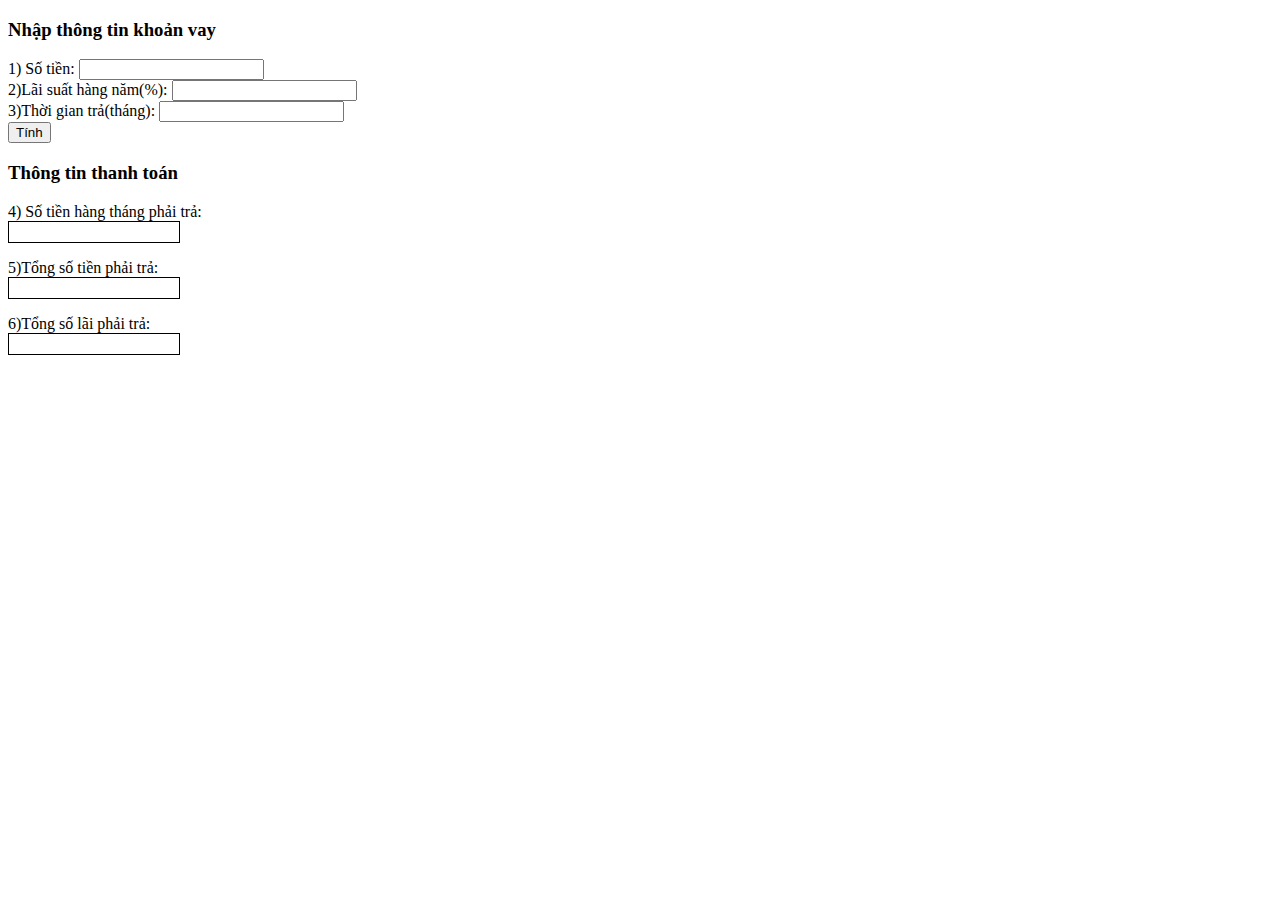
<file: index.html>
<!DOCTYPE html>
<html lang="en">
<head>
    <meta charset="UTF-8">
    <meta http-equiv="X-UA-Compatible" content="IE=edge">
    <meta name="viewport" content="width=device-width, initial-scale=1.0">
    <title>JavaScript Loan Calculator</title>
    <link rel="stylesheet" href="main.css">
</head>
<body>
    <h3>Nhập thông tin khoản vay</h3>
    <div class="form-container">
        <form action="" class="form">
            <div class="form__row">
                <label class="form__label" for="SoTienVay">1) Số tiền:</label>
                <input class="form__input" type="text" id="SoTienVay">
            </div>
            <div class="form__row">
                <label class="form__label" for="LaiSuatHangNam">2)Lãi suất hàng năm(%):</label>
                <input class="form__input" type="text" id="LaiSuatHangNam">
            </div>
            <div class="form__row">
                <label class="form__label" for="ThoiGianTra">3)Thời gian trả(tháng):</label>
                <input class="form__input" type="text" id="ThoiGianTra">
            </div>
        </form>
        <input type="button" name="calc" id="calc" onclick="calculate()" value="Tính">
        <h3>Thông tin thanh toán</h3>
        <form action="" class="form">
            <div class="form__row">
                <label class="form__label" for="SoTienTraHangThang">4) Số tiền hàng tháng phải trả:</label>
                <!-- <input class="form__input" type="text" id="SoTienTraHangThang" style="width: 200px;"> -->
                <p id="SoTienTraHangThang" style="border: 1px solid; margin-top: 0px; width: 170px; height: 20px;"></p>
            </div>
            <div class="form__row">
                <label class="form__label" for="TongSoTienPhaiTra">5)Tổng số tiền phải trả:</label>
                <!-- <input class="form__input" type="text" id="TongSoTienPhaiTra" style="width: 200px;"> -->
                <p id="TongSoTienPhaiTra" style="border: 1px solid; margin-top: 0px; width: 170px; height: 20px;"></p>
            </div>
            <div class="form__row">
                <label class="form__label" for="TongSoLaiPhaiTra">6)Tổng số lãi phải trả:</label>
                <!-- <input class="form__input" type="text" id="TongSoLaiPhaiTra" style="width: 200px;"> -->
                <p id="TongSoLaiPhaiTra" style="border: 1px solid; margin-top: 0px; width: 170px; height: 20px;"></p>
            </div>
        </form>
    </div>    
    <script src="script.js"></script>
</body>
</html>
</file>
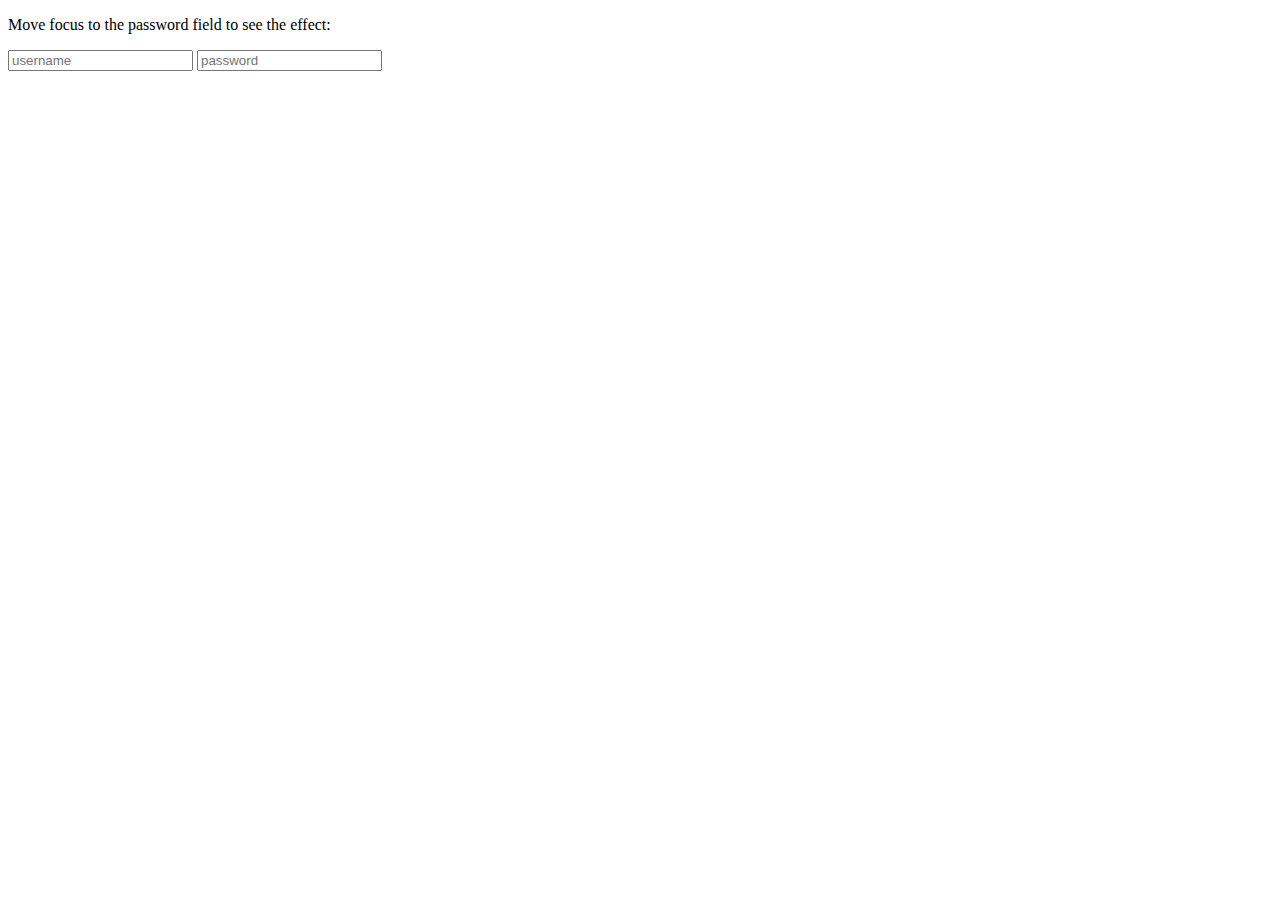
<file: forcus-blur.html>
<!DOCTYPE html>
<html>
<head>
<title>JavaScript Focus Events</title>
</head>
<body>
<p>Move focus to the password field to see the effect:</p>

<form id="form">
<input type="text" placeholder="username">
<input type="password" placeholder="password">
</form>

<script>
    const pwd = document.querySelector('input[type="password"]');

pwd.addEventListener('focus', (e) => {
e.target.style.backgroundColor = 'yellow';
});

pwd.addEventListener('blur', (e) => {
e.target.style.backgroundColor = ''});
</script>
</body>
</html>
</file>
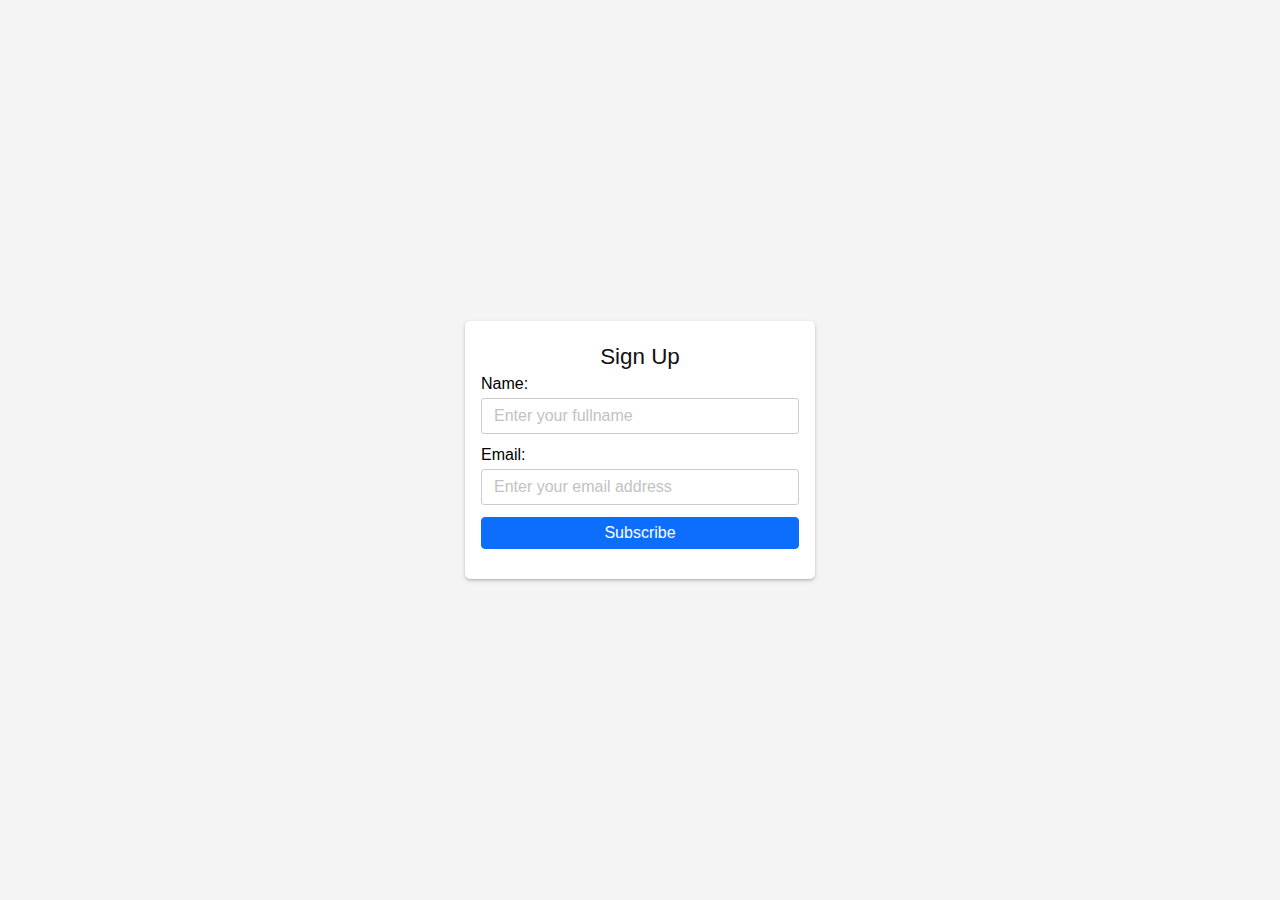
<file: form.html>
<!DOCTYPE html>
<html lang="en">
<head>
<title>JavaScript Form Demo</title>
<meta name="viewport" content="width=device-width, initial-scale=1.0" />
<link rel="stylesheet" href="style.css" />
</head>
<body>
<div class="container">
<form action="signup.html" method="post" id="signup">
<h1>Sign Up</h1>
<div class="field">
<label for="name">Name:</label>
<input type="text" id="name" name="name" placeholder="Enter your fullname" />
<small></small>
</div>
<div class="field">
<label for="email">Email:</label>
<input type="text" id="email" name="email" placeholder="Enter your email address" />
<small></small>
</div>
<div class="field">
<button type="submit" class="full">Subscribe</button>
</div>
</form>
</div>
<script src="script.js"></script>
</body>
</html>
</file>
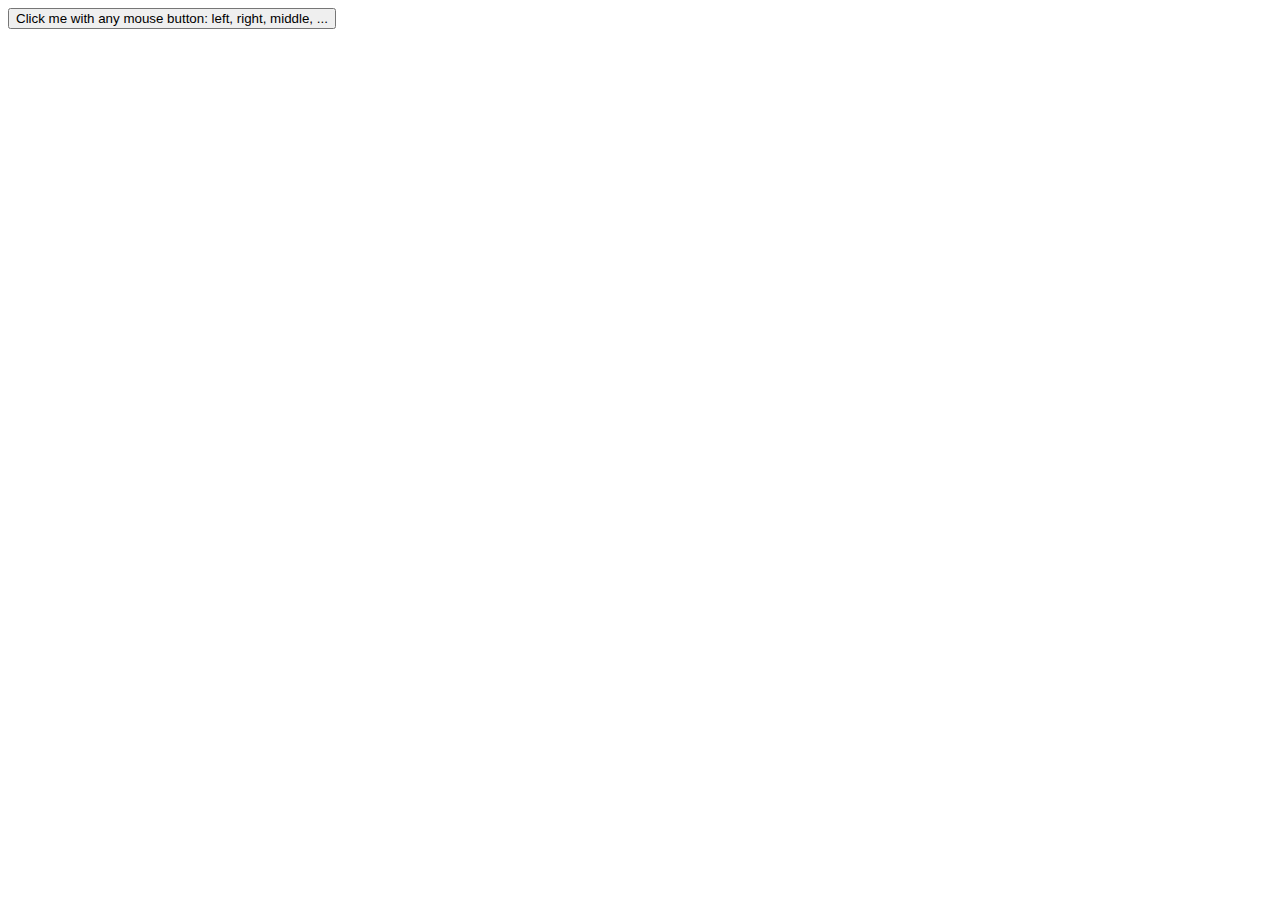
<file: mouse-click.html>
<!DOCTYPE html>
<html lang="en">
<head>
    <meta charset="UTF-8">
    <meta http-equiv="X-UA-Compatible" content="IE=edge">
    <meta name="viewport" content="width=device-width, initial-scale=1.0">
    <title>JS Mouse Events - Button Demo</title>
</head>
<body>
    <button id="btn">Click me with any mouse button: left, right, middle, ...</button>
    <p id="message"></p>
    <script>
        let btn = document.querySelector('#btn');
        btn.addEventListener('contextmenu', (e) => {
        e.preventDefault();
        });
        btn.addEventListener('mouseup', (e) => {
        let msg = document.querySelector('#message');
        switch (e.button) {
        case 0:
            msg.textContent = 'Left mouse button clicked.';
            break;
        case 1:
            msg.textContent = 'Middle mouse button clicked.';
            break;
        case 2:
            msg.textContent = 'Right mouse button clicked.';
            break;
        default:
            msg.textContent = `Unknown mouse button code: ${event.button}`;
        }
});
    </script>
</body>
</html>
</file>
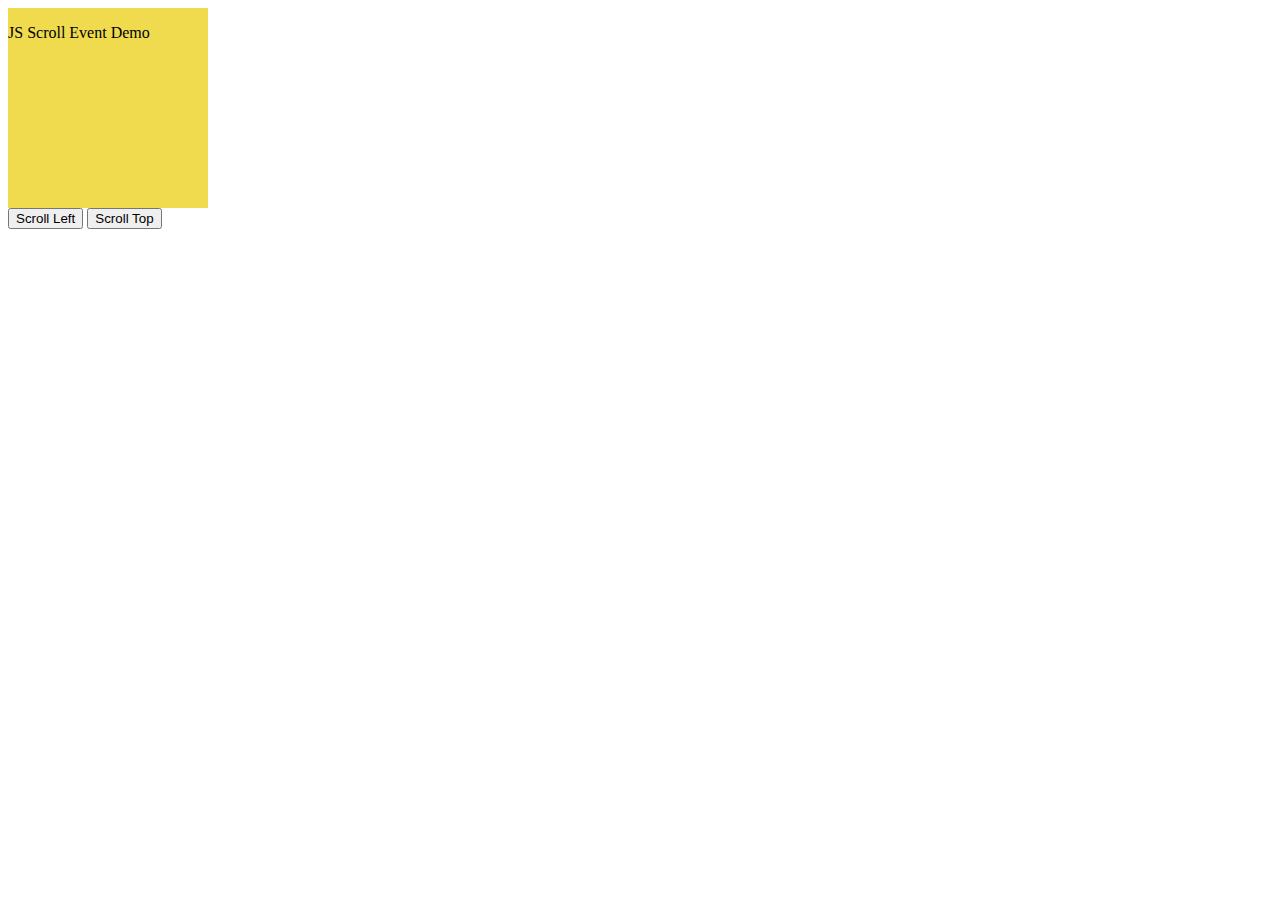
<file: scroll-event.html>
<!DOCTYPE html>
<html lang="en">
<head>
    <meta charset="UTF-8">
    <meta http-equiv="X-UA-Compatible" content="IE=edge">
    <meta name="viewport" content="width=device-width, initial-scale=1.0">
    <title>JS Scroll Events</title>
    <style>
        #scrollDemo {
            height: 200px;
            width: 200px;
            overflow: auto;
            background-color: #f0db4f
        }

        #scrollDemo p {
            /* show the scrollbar */
            height: 300px;
            width: 300px;
        }
    </style>
</head>
<body>
    <div id="scrollDemo">
        <p>JS Scroll Event Demo</p>
    </div>

    <div id="control">
        <button id="btnScrollLeft">Scroll Left</button>
        <button id="btnScrollTop">Scroll Top</button>
    </div>

    <script>
        let control = document.querySelector('#control');
        control.addEventListener('click', function (e) {
            // Định vị phần tử scrollDemo
            let div = document.getElementById('scrollDemo');
            // Lấy ra biến target
            let target = e.target;
            // Xử lí sự kiện cuộn khi nút được nhấn
            switch (target.id) {
            case 'btnScrollLeft':
            div.scrollLeft += 20;
            break;

            case 'btnScrollTop':
            div.scrollTop += 20;
            break;
            }
    });

    </script>

</body>
</html>
</file>
<file: main.css>
.result__layout{
    background-color: rgb(163, 159, 159);
    border: 2px solid rgb(163, 159, 159);
    border-radius: 12px; 
}
.title{
    text-align: center;
    font-weight: 700;
    font-size: 20px;
}
.result__cal{
    text-align: center;
    font-weight: 700;
    font-size: 30px;
}
</file>
<file: style.css>
* {
    margin: 0;
    padding: 0;
    box-sizing: border-box;
    }
    
    body {
    font-family: -apple-system, BlinkMacSystemFont, "Segoe UI", Roboto, Oxygen, Ubuntu, Cantarell, "Open Sans",
    "Helvetica Neue", sans-serif;
    font-size: 1rem;
    background-color: #f4f4f4;
    display: flex;
    align-items: center;
    justify-content: center;
    min-height: 100vh;
    }
    
    .container {
    background-color: #fff;
    border-radius: 5px;
    box-shadow: rgba(50, 50, 93, 0.25) 0px 2px 5px -1px, rgba(0, 0, 0, 0.3) 0px 1px 3px -1px;
    width: 350px;
    }
    
    form {
    max-width: 400px;
    margin: 10px auto;
    padding: 0.5rem 1rem;
    }
    
    form h1 {
    padding: 5px 0;
    font-size: 1.4rem;
    font-weight: normal;
    text-align: center;
    color: #111;
    }
    
    
    .field {
    margin-bottom: 0.75rem;
    }
    
    .field small {
    color: #dc3545;
    }
    
    label {
    display: inline-block;
    margin-bottom: 5px;
    vertical-align: top;
    width: 100%;
    }
    
    /* input, textarea */
    input,
    textarea,
    select {
    border: solid 1px #ccc;
    border-radius: 3px;
    display: inline-block;
    padding: 0.5rem 0.75rem;
    width: 100%;
    font-family: inherit;
    font-size: 1rem;
    }
    
    input::placeholder {
    color: #c2c2c2;
    }
    
    input:focus,
    textarea:focus,
    select:focus {
    outline: none;
    box-shadow: 0 0 0 2pt rgb(49, 132, 253, 0.5);
    }
    
    input[disabled],
    textarea[disabled] {
    background-color: #f5f5f5;
    box-shadow: none;
    color: #7a7a7a;
    cursor: not-allowed;
    }
    
    /* input error */
    input.error,
    textarea.error,
    select.error {
    border-color: #dc3545;
    }
    
    input.error:focus,
    textarea.error:focus,
    select.error:focus {
    box-shadow: 0 0 0 0.25rem rgb(220 53 69 / 25%);
    }
    
    /* input success */
    input.success,
    textarea.success,
    select.success {
    border-color: #198754;
    }
    
    input.success:focus,
    textarea.success:focus {
    box-shadow: 0 0 0 0.25rem rgb(25 135 84 / 25%);
    }
    
    /* button */
    button {
    background: #0d6efd;
    color: #fff;
    border-radius: 0.25rem;
    font-size: 1rem;
    font-weight: 400;
    border: 1px solid #0d6efd;
    transition: color 0.15s ease-in-out, background-color 0.15s ease-in-out, border-color 0.15s ease-in-out,
    box-shadow 0.15s ease-in-out;
    text-align: center;
    padding: 0.375rem 0.75rem;
    }
    
    button:hover {
    background: #0b5ed7;
    border-color: #0a58ca;
    cursor: pointer;
    }
    
    button:focus {
    outline: none;
    color: #fff;
    background-color: #0b5ed7;
    border-color: #0a58ca;
    box-shadow: 0 0 0 0.25rem rgb(49 132 253 / 50%);
    }
    
    /* radio & checkbox*/
    label.radio,
    label.checkbox {
    width: auto;
    cursor: pointer;
    display: inline-block;
    position: relative;
    border-radius: 5px;
    }
    
    .stack label.radio,
    .stack label.checkbox {
    display: block;
    margin-left: auto;
    }
    
    .radio + .radio,
    .checkbox + .checkbox {
    margin-left: 1rem;
    }
    
    input[type="checkbox"],
    input[type="radio"] {
    vertical-align: baseline;
    width: auto;
    }
    
    /* vertical form */
    .vertical label,
    .vertical input,
    .vertical textarea {
    display: block;
    width: 100%;
    }
    
    /* horizontal form */
    .horizontal .field {
    display: grid;
    grid-template-columns: 20% 1fr;
    gap: 1rem 1rem;
    align-items: center;
    margin-bottom: 1rem;
    }
    .horizontal .field label {
    grid-column: 1 / 2;
    text-align: left;
    }
    
    .horizontal .field label.radio,
    .horizontal .field label.checkbox {
    grid-column: 2 / 3;
    text-align: left;
    }
    
    .horizontal .field input,
    .horizontal .field button,
    .horizontal .field small {
    grid-column: 2 / 3;
    }
    
    /* Utility classes*/
    .half {
    width: 50%;
    }
    .quarter {
    width: 25%;
    }
    
    .full {
    width: 100%;
    }
    
    .error {
    color: #dc3545;
    }
</file>
